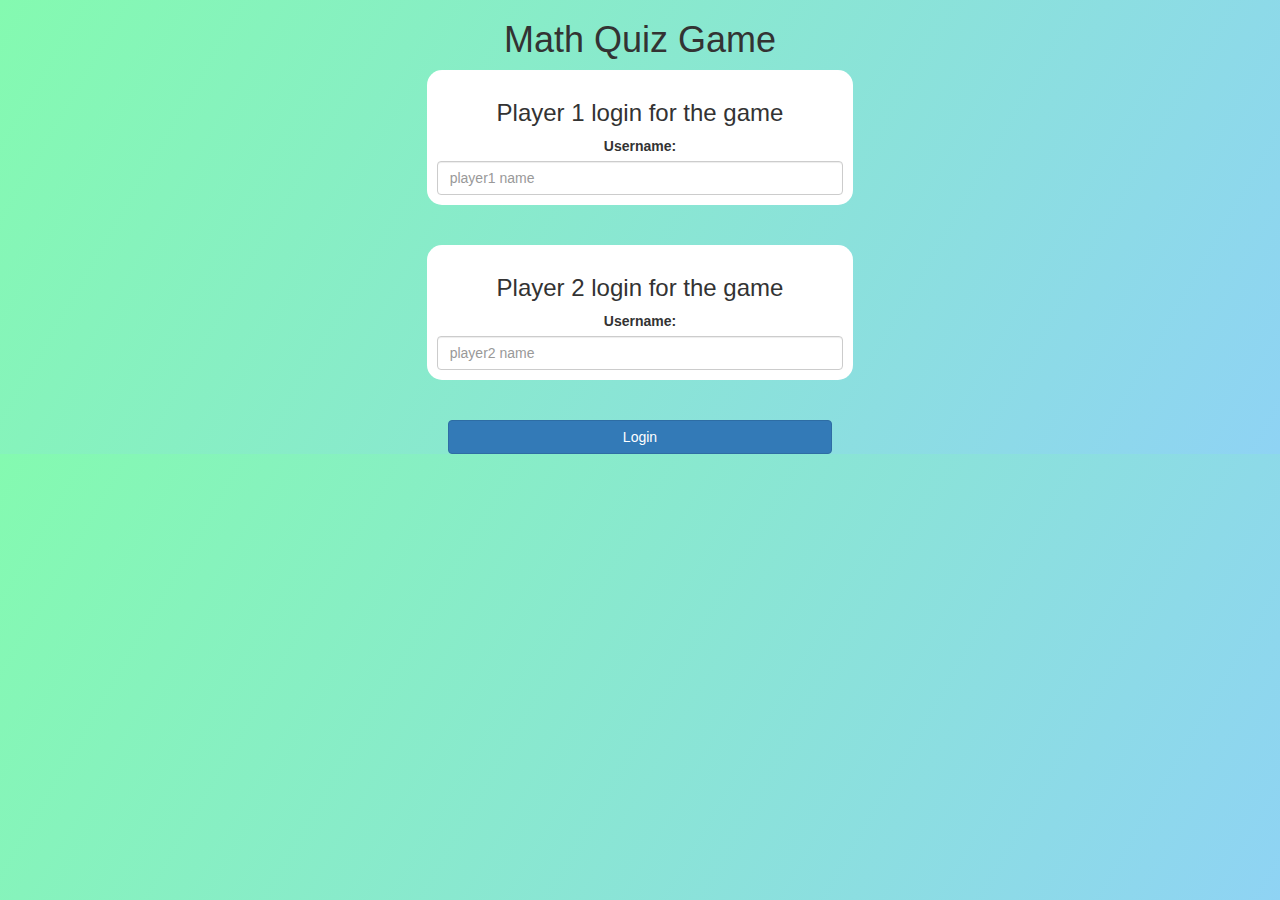
<file: index.html>
<!DOCTYPE html>
<html>
<head>
	<title>Math Quiz</title>

<meta name="viewport" content="width=device-width, initial-scale=1">
<link rel="stylesheet" href="https://maxcdn.bootstrapcdn.com/bootstrap/3.4.0/css/bootstrap.min.css">
<script src="https://ajax.googleapis.com/ajax/libs/jquery/3.4.1/jquery.min.js"></script>
<script src="https://maxcdn.bootstrapcdn.com/bootstrap/3.4.0/js/bootstrap.min.js"></script>

<link rel="stylesheet" type="text/css" href="game.css">

<script src="game_login.js"></script>
</head>
<body>
<center>
    <h1>Math Quiz Game</h1>
    <div class = "col-lg-4 col-sm-8 col-xs-11 login_div1">
    <h3>Player 1 login for the game</h3>
        <label>Username: </label>
        <input type = "text" id = "player1_name_input" class = "form-control" placeholder="player1 name">
    </div>
    <br>
    <br>
    
        <div class = "col-lg-4 col-sm-8 col-xs-11 login_div2">
    <h3>Player 2 login for the game</h3>
        <label>Username: </label>
        <input type = "text" id = "player2_name_input" class = "form-control" placeholder="player2 name">
    </div>
    <br>
    <br>
    
    <button style = "width: 30%" class = "btn btn-primary" onclick="add_user()">
        Login
    </button>
</center>
</body>
</html>
</file>
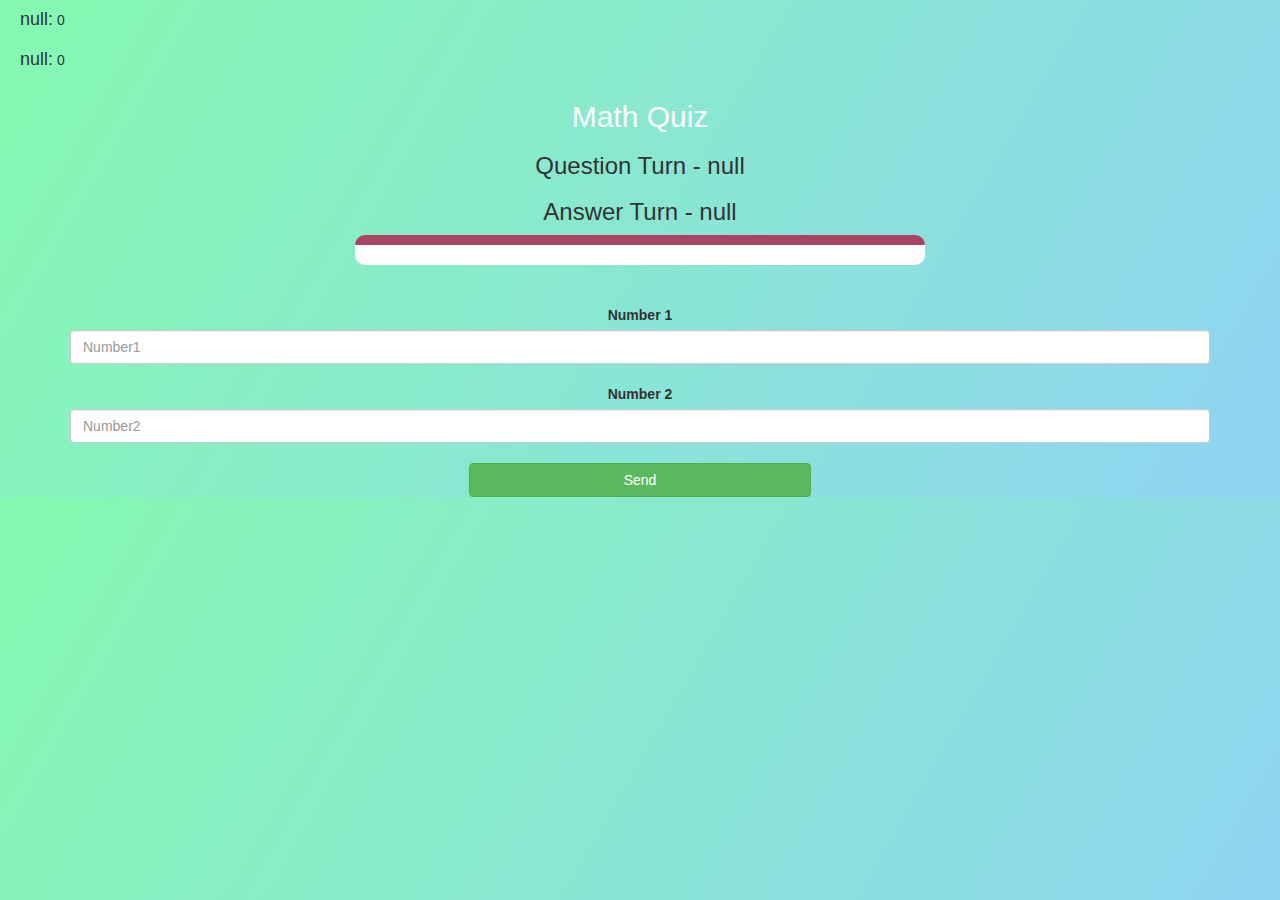
<file: game_page.html>
<!DOCTYPE html>
<html>
<head>
	<title>Math Quiz</title>

<meta name="viewport" content="width=device-width, initial-scale=1">
<link rel="stylesheet" href="https://maxcdn.bootstrapcdn.com/bootstrap/3.4.0/css/bootstrap.min.css">
<script src="https://ajax.googleapis.com/ajax/libs/jquery/3.4.1/jquery.min.js"></script>
<script src="https://maxcdn.bootstrapcdn.com/bootstrap/3.4.0/js/bootstrap.min.js"></script>

<link rel="stylesheet" type="text/css" href="game.css">
</head>
<body>
<h4 id="player1_name"></h4> <span id="player1_score"></span>
    <br>
<h4 id="player2_name"></h4> <span id="player2_score"></span>

<div class="container">
	<center>
		<h2 style="color: white;">Math Quiz</h2>
        <h3 id="player_question"></h3>
        <h3 id="player_answer"></h3>
        <div id="output" class="col-lg-6"></div>
		<br>
		<br>

		<label>Number 1</label>

		<br>
        <input type="number" id="number1" class="form-control" placeholder="Number1">
        <br>
        
        <label>Number 2</label>

		<br>
        <input type="number" id="number2" class="form-control" placeholder="Number2">
        <br>
        
        <button onclick="send()" class="btn btn-success" style="width: 30%;">
        Send</button>
	</center>
</div>

<script src="game_page.js"></script>
</body>
</html>
</file>
<file: game.css>
body
{
	background-image: linear-gradient(120deg, #84fab0 0%, #8fd3f4 100%);
}

	.login_div1 , .login_div2
	{
		background: white;
		padding: 10px;
		float: none;
		border-radius: 15px;
	}


#player1_name , #player2_name
{
	display: inline-block;
	margin-left: 20px;
}
#word
{
	width: 60%;
}
#word_display
{
	letter-spacing: 5px;
}
#output
{
background: white;
border-radius: 10px;
border-top: 10px solid #AA4465;
padding: 10px;
float: none;
text-align: left;
}
</file>
